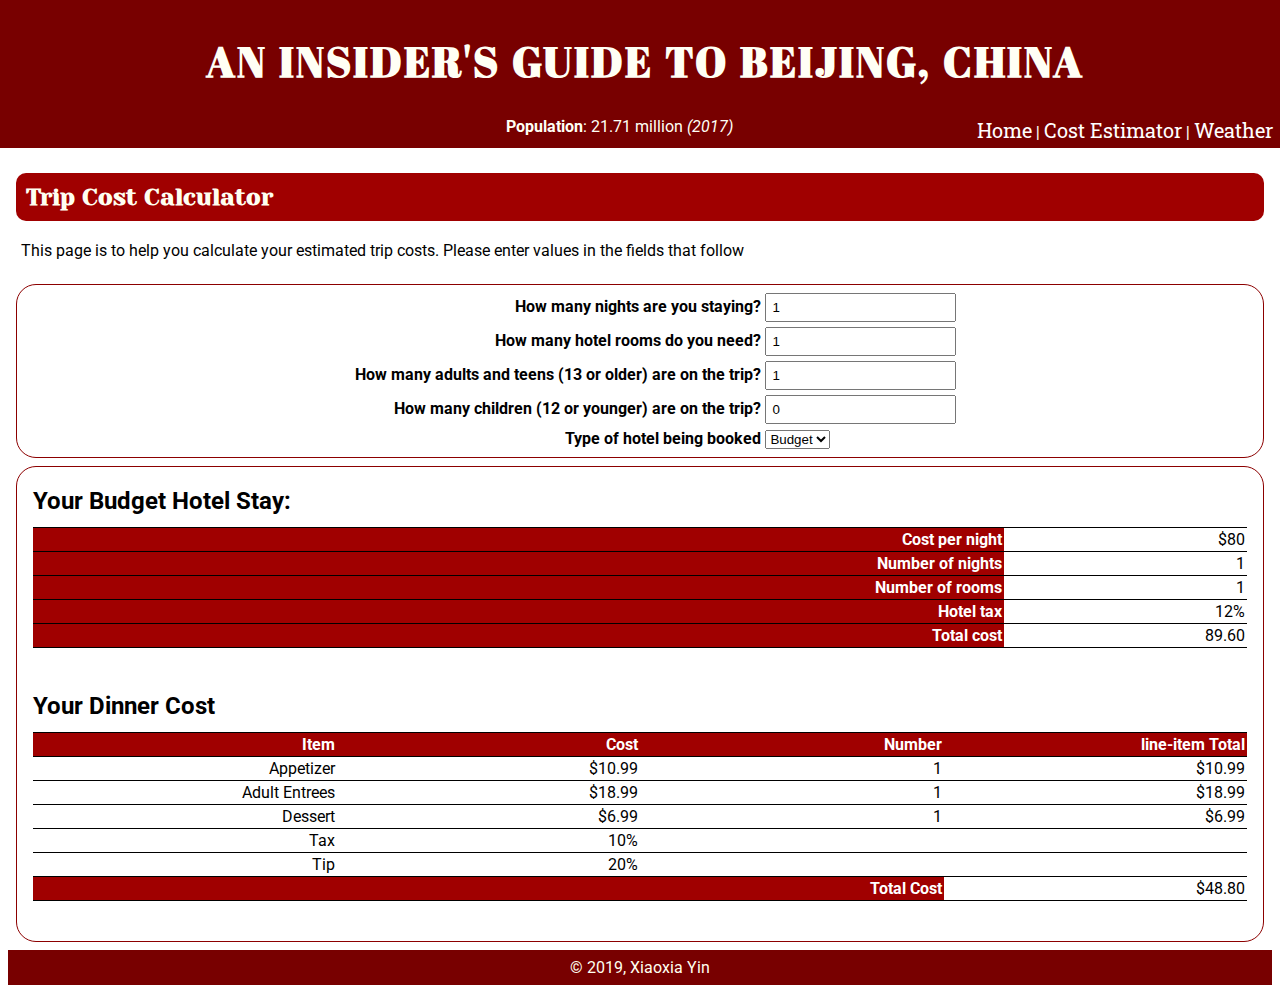
<file: costestimator.html>
<!DOCTYPE html>
<html>
  <head>
    <meta charset="utf-8">
    <meta name="viewport" content="width=device-width">
    <link rel="stylesheet" type="text/css" href="style.css">
    <link href="https://fonts.googleapis.com/css?family=Abril+Fatface|Roboto|Yeseva+One|Roboto+Slab&display=swap" rel="stylesheet">
    <title>An Insider's Guide to Beijing: Trip Cost Estimator</title>
  </head>
  <body>
    <header id="bodyheader">
      <h1>An Insider's Guide to Beijing, China</h1>
      <div><b>Population</b>: 21.71 million <i>(2017)</i></div>
      <nav>
        <a href="/insider">Home</a> |
        <a href="/insider/costestimator">Cost Estimator</a> |
        <a href="/insider/weather">Weather</a>
      </nav>
    </header>
    <section id="calcintro">
      <header>
        <h2>Trip Cost Calculator</h2>
      </header>
      <p>This page is to help you calculate your estimated trip costs. Please enter values in the fields that follow</p>
    </section>
    <section id="userinput">
      <div>
        <label for="nights">How many nights are you staying?</label>
        <input id="nights" type="number" value="1">
      </div>
      <div>
        <label for="rooms">How many hotel rooms do you need?</label>
        <input id="rooms" type="number" value="1">
      </div>
      <div>
        <label for="adults">How many adults and teens (13 or older) are on the trip?</label>
        <input id="adults" type="number" value="1">
      </div>
      <div>
        <label for="children">How many children (12 or younger) are on the trip?</label>
        <input id="children" type="number" value="0">
      </div>
      <div>
        <label for="hotel">Type of hotel being booked</label>
        <select name="hotel" id="hotel">
          <option value="b">Budget</option>
          <option value="l">Luxury</option>
        </select>
      </div>
    </section>
    <section id="results"></section>
    <footer>&copy; 2019, Xiaoxia Yin</footer>
    <script src="script.js"></script>
  </body>
</html>
</file>
<file: style.css>
section {
    margin: 8px;
}

img {
    width: 100%;
}

figure {
    display: inline-block;
    flex: 200px;
    margin: 1.5%;
    vertical-align: text-bottom;
}

figcaption {
    margin-top: 5px;
    font-style: italic;
    font-size: 0.85em;
}

body>header {
    text-align: center;
    background-color: rgb(120, 0, 0);
    color: #FFFFF5;
    padding: 5px;
    position: fixed;
    width: 100%;
    top: 0;
    left: 0;
    right: 0;
    z-index: 10;
}

section:first-of-type {
    margin-top: 180px;
}

h2 {
    background-color: rgb(160, 0, 0);
    font-family: 'Yeseva One', cursive;
    color: #fffff1;
    padding: 10px;
    border-radius: 10px;
}

h1 {
    text-transform: uppercase;
    font-family: 'Abril Fatface', cursive;
    font-weight: bold;
    font-size: 2.6em;
    letter-spacing: 2px;
    word-spacing: 2px;
}

h1+div {
    display: inline-block;
    width: 40%;
    margin-left: 20%;
    text-align: center;
}

nav {
    font-family: 'Roboto Slab', serif;
    float: right;
    padding-right: 12px;
}

nav a {
    color: #FFFFFF;
    text-decoration: none;
    font-size: 20px;
    transition-property: color;
    transition-duration: 0.2s;
}

nav a:hover {
    color: #A89C9C;
}

footer {
    text-align: center;
    background-color: rgb(120, 0, 0);
    color: #fffff0;
    padding: 8px;
}

section p {
    padding: 0px 1px 8px 5px;
}

li {
    line-height: 1.5;
}

dl {
    line-height: 3em;
}

dt a {
    font-weight: bold;
    text-decoration: none;
}

dt a:hover {
    color: #DF9C9C;
}

dd {
    margin-inline-start: 0;
}

dl, dd {
    text-align: center;
}

aside {
    background-color: #FFFFFF;
    color: #000000;
    letter-spacing: 1.1px;
    word-spacing: 1.3px;
    font-family: cursive;
    font-size: 21px;
    font-weight: 200;
    width: 390px;
    float: right;
    border: 2px groove rgb(160, 0, 0);
    border-radius: 12px 0 0 12px;
    margin: 0 0 1em 20px;
    box-shadow: 2px 2px 2px 2px #A89C9C;
}

#fact-header {
    margin-right: 410px;
}

section#clear {
    clear: right;
}

blockquote {
    text-align: right;
    margin: 4px 8px;
    padding: 0 5px 6px 0;
    line-height: 1.4;
}

blockquote:first-letter {
    font-weight: bold;
    font-size: 1.8em;
}

#images{
    display: flex;
    flex-wrap: wrap;
}

table {
    border-collapse: collapse;
}

th {
    background-color: rgb(160, 0, 0);
    color: white
}

tr {
    border-top: 1px inset black;
    border-bottom: 1px inset black;
}

th, td {
    padding: 2px;
}

label {
    width: 200px;
    display: inline-block;
    font-weight: bold;
}

form div {
    margin-bottom: 10px;
}

form {
    width: 400px;
    padding: 10px;
    margin: auto;
    border: 2px groove rgb(120, 0, 0);
}

#calcintro~section {
    border: 1px solid rgb(140, 0, 0);
    padding: 0.5em 1em;
    border-radius: 20px;
}

body {
    font-family: 'Roboto', sans-serif;
}

.cost {
    font-weight: bold;
}

#userinput label {
    width: 60%;
    text-align: right;
}

#userinput input {
    padding: 5px;
    margin-bottom: 5px;
}

#results table {
    margin-bottom: 2em;
    width: 100%;
}

#results th {
    text-align: right;
}

#results td {
    width: 20%;
    text-align: right;
}

#results caption {
    font-weight: bold;
    font-size: 1.5em;
    padding-top: 0.5em;
    padding-bottom: 0.5em;
    text-align: left;
}

#map {
    height: 600px;
    margin: 0;
    padding: 0;
}

@media screen and (max-width: 900px) {
    h1 {
        font-size: 2em;
    }
    section:first-of-type {
        margin-top: 150px;
    }
}

@media screen and (max-width: 768px) {
    h1 {
        font-size: 1.5em;
    }
    h2 {
        font-size: 1.2em;
    }
    section:first-of-type {
        margin-top: 120px;
    }
    #fact-header {
        margin-right: 350px;
    }
    aside {
        font-size: 16px;
        font-weight: 400;
        width: 320px
    }
    h1+div {
        display: none;
    }

    nav {
        display: block;
        float: none;
        margin: auto;
    }
}

@media screen and (max-width: 500px) {
    h1 {
        font-size: 1.2em;
    }
    section:first-of-type {
        margin-top: 100px;
    }
    nav a {
        font-size: 1em;
    }
    #fact-header {
        margin-right: 0;
    }
    aside {
        display: none;
    }
}
</file>
